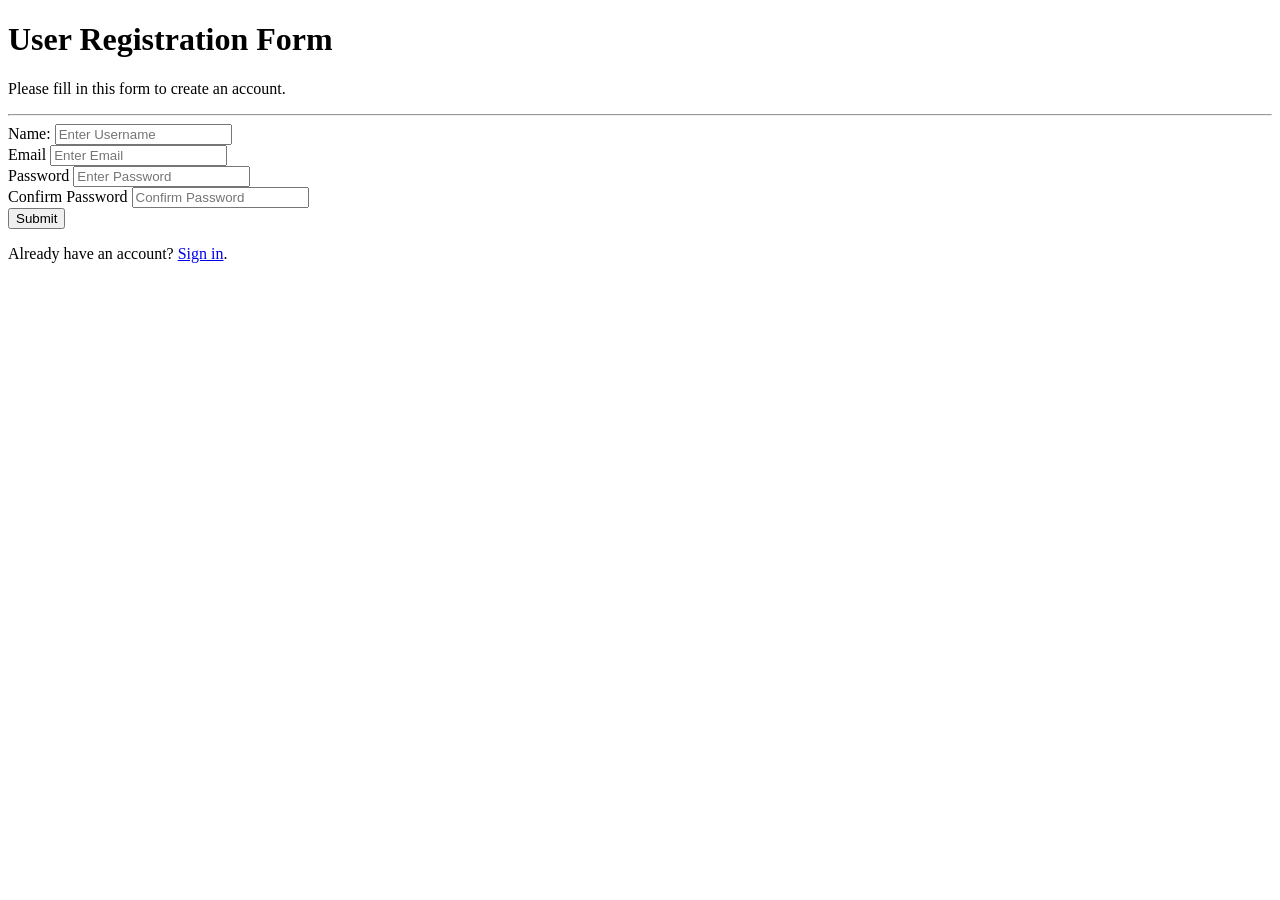
<file: html-form.html>
<!DOCTYPE html>
<html lang="en">
<head>
    <meta charset="UTF-8">
    <meta name="viewport" content="width=device-width, initial-scale=1.0">
    <title>HTML Form</title>
</head>
<body>
    <h1>User Registration Form</h1>
    <form action="">
        <p>Please fill in this form to create an account.</p>
        <hr>
        <label for="username">Name:</label>
        <input type="text" placeholder="Enter Username" name="username" id="username" required> <br>
            
        <label for="email">Email</label>
        <input type="text" placeholder="Enter Email" name="email" id="email" required> <br>
    
        <label for="pass">Password</label>
        <input type="password" placeholder="Enter Password" name="password" id="pass" required><br>
    
        <label for="pass-confirm">Confirm Password</b></label>
        <input type="password" placeholder="Confirm Password" name="password-confirm" id="pass-confirm" required><br>
        <input type="submit">
        <p>Already have an account? <a href="#">Sign in</a>.</p>
    </form>
</body>
</html>
</file>
